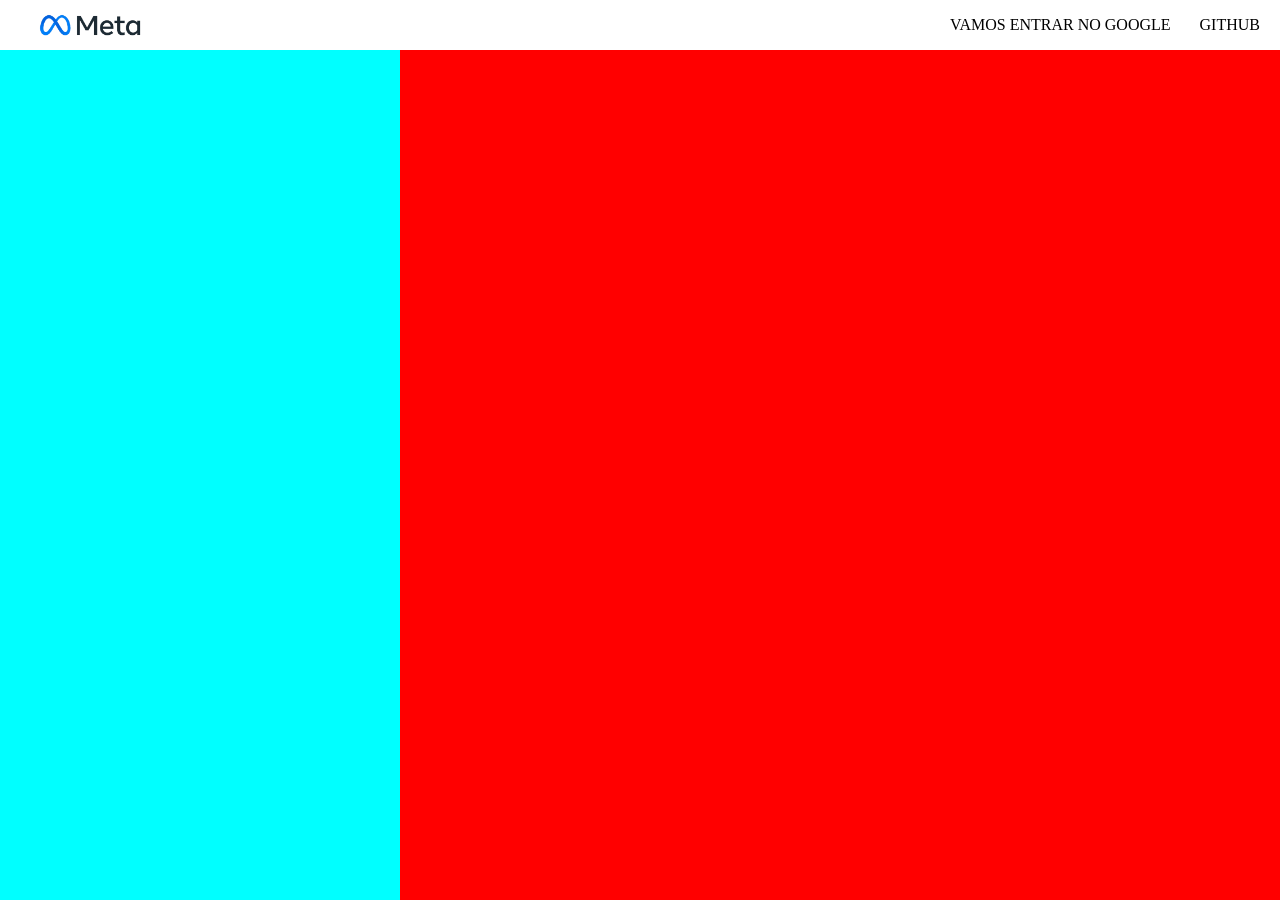
<file: form.html>
<!DOCTYPE html>
<html lang="en">
<head>
    <meta charset="UTF-8">
    <meta name="viewport" content="width=device-width, initial-scale=1.0">
    <title>Formulário</title>
    <link rel="stylesheet" href="form.css">
</head>
<body>
    <div id="conteudo">
        <div id="navbar">
            <img src="download.png" alt="imagem" height="60">
            <div id="links">
                <a href="http://google.com" target="_blank">Vamos entrar no google</a>
                <a href="http://github.com" target="_blank">Github</a>
            </div>
            
        </div>
        <div id="sidebar"></div>

    </div>
</body>
</html>
</file>
<file: form.css>
:root{
    --preto: black;
}

#conteudo{
    background-color: red;
    width: 100%;
    height: 100%;
}
body{
    height: 100vh;
}
#sidebar{
    width: 50%;
    height: calc(100% - 50px);
    min-width: 250px;
    max-width: 400px;
    background-color: aqua;
}
*{
    margin: 0;
    padding: 0;
    border: 0;
}
#navbar{
    width: 100%;
    height: 50px;
    background-color: white;
    display: flex;
    justify-content: space-between;
    align-items: center;
    padding: 0 20px;
    box-sizing: border-box;
}
#links{
    a{
        text-decoration: none;
        color: var(--preto);
        text-transform: uppercase;
        margin-left: 25px; 
    }
}
@media(max-width: 1000px){
    #navbar{
        background-color: black;
    }
    #links a{
        color: red;
    }
}
</file>
